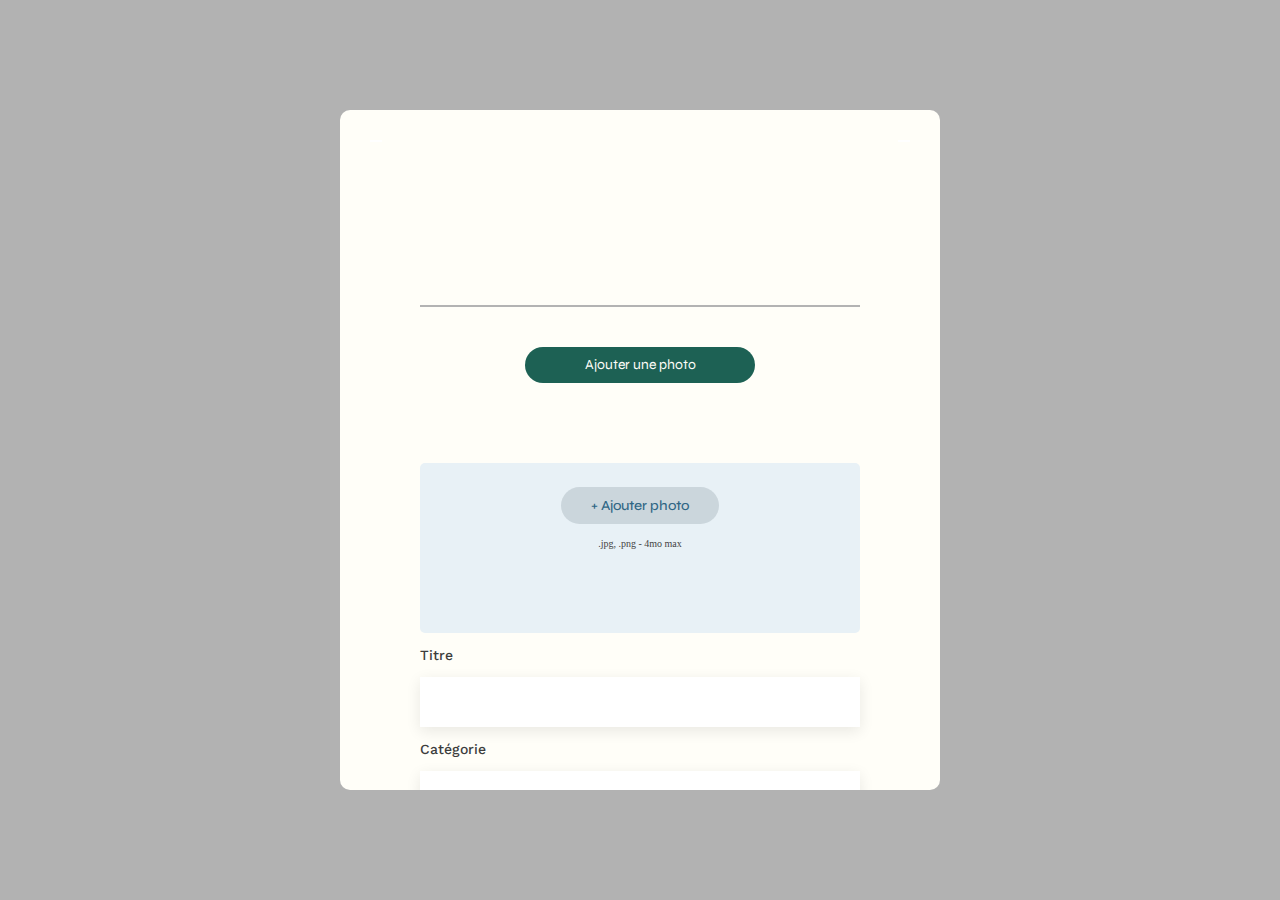
<file: FrontEnd/modal.html>
<!DOCTYPE html>
<html lang="en">

<head>
    <meta charset="UTF-8">
    <meta name="viewport" content="width=device-width, initial-scale=1.0">
    <title>Modal</title>
    <link rel="preconnect" href="https://fonts.googleapis.com">
    <link rel="preconnect" href="https://fonts.gstatic.com" crossorigin>
    <link href="https://fonts.googleapis.com/css2?family=Syne:wght@700;800&family=Work+Sans&display=swap"
        rel="stylesheet">
    <link rel="stylesheet" href="https://cdnjs.cloudflare.com/ajax/libs/font-awesome/6.2.1/css/all.min.css"
        integrity="sha512-MV7K8+y+gLIBoVD59lQIYicR65iaqukzvf/nwasF0nqhPay5w/9lJmVM2hMDcnK1OnMGCdVK+iQrJ7lzPJQd1w=="
        crossorigin="anonymous" referrerpolicy="no-referrer" />
    <meta name="description" content="">
    <link rel="stylesheet" href="./assets/modal.css">
    <script type="module" src="modal.js" defer></script>
</head>

<body>
    <aside id="modal" class="modal" role="dialog" aria-labelledby="title-modal">
        <section id="modal-wrapper" class="modal-wrapper js-modal-stop">
            <button class="js-modal-close button-close"><i class="fa-solid fa-xmark"></i></button>
            <button class="js-modal-back button-back"><i class="fa-solid fa-arrow-left"></i></button>
            <h1 id="title-modal"></h1>
            <div id="modal-gallery-view">
                <div class="grid-content">
                </div>
                <div class="add-button-content">
                    <button id="open-add-photo" class="add-button">Ajouter une photo</button>
                </div>
            </div>
            <div id="modal-add-photo-view">
                <form action="#" id="add-photo-form">
                    <div class="upload-content">
                        <label for="upload-image" class="custom-file-label">
                            <i class="fa-regular fa-image"></i>
                            <span>+ Ajouter photo</span>
                        </label>
                        <input type="file" id="upload-image" name="image" accept="image/jpeg, image/png" required>
                        <p>.jpg, .png - 4mo max</p>
                    </div>
                    <label for="title">Titre</label>
                    <input type="text" name="title" required>
                    <label for="category">Catégorie</label>
                    <select name="category" id="category">

                    </select>
                </form>
                <div class="add-button-content">
                    <button type="submit" form="add-photo-form" id="add-to-gallery" class="add-button"
                        disabled>Valider</button>
                </div>
            </div>
        </section>
    </aside>
</body>

</html>
</file>
<file: FrontEnd/assets/modal.css>
* {
    box-sizing: border-box;
}

.modal {
    position: fixed;
    display: flex;
    align-items: center;
    justify-content: center;
    top: 0;
    left: 0;
    width: 100vw;
    height: 100vh;
    background-color: #0000004D;
    z-index: 1000;
    animation: fadeIn .3s both;
}

.modal[aria-hidden="true"] {
    animation-name: fadeOut;
}

.modal-wrapper {
    display: flex;
    flex-direction: column;
    gap: 40px;
    position: relative;
    overflow: auto;
    width: 600px;
    height: 680px;
    padding: 60px 80px 0 80px;
    background-color: #FFFEF8;
    border-radius: 10px;
    margin: 0;
}

#title-modal {
    text-align: center;
    font-size: 26px;
    font-weight: 400;
    font-family: 'Work Sans';
    color: black;
}

.grid-content {
    width: 100%;
    display: grid;
    grid-template-columns: 1fr 1fr 1fr 1fr 1fr;
    grid-column-gap: 10px;
    grid-row-gap: 20px;
}

.image-container {
    position: relative;
    display: inline-block;
}

.image-container img {
    display: block;
    width: 100%;
    height: auto;
}

.delete-button {
    position: absolute;
    top: 5px;
    right: 5px;
    background: black;
    color: white;
    border: none;
    border-radius: 2px;
    padding: 3px;
    cursor: pointer;
    font-size: 10px;
}

.button-close {
    position: absolute;
    top: 30px;
    right: 30px;
    background-color: white;
    border: none;
    font-size: 18px;

}

.button-back {
    position: absolute;
    top: 30px;
    left: 30px;
    background-color: white;
    border: none;
    font-size: 18px;
}

.add-button {
    display: flex;
    justify-content: center;
    align-items: center;
    width: 230px;
    height: 36px;
    border-radius: 60px;
    border: none;
    color: #FFFEF8;
    font-size: 14px;
    padding: 15px;
    background-color: #1D6154;
    min-width: 100px;
    font-family: 'Syne';
    margin: 40px 0;
}

.add-button:disabled {
    background-color: #A7A7A7;
    cursor: not-allowed;
    /* opacity: 0.6; */
}

.add-button-content {
    display: flex;
    justify-content: center;
    border-top: 2px solid #B3B3B3;
    margin-top: 60px;

}

.custom-file-label {
    display: flex;
    flex-direction: column;
    align-items: center;
    gap: 10px;
}

.custom-file-label i {
    font-size: 70px;
    color: #B9C5CC;
}

.custom-file-label span {
    cursor: pointer;
    padding: 10px 30px;
    background-color: #CBD6DC;
    border-radius: 50px;
    color: #306685;
    font-weight: 500;
    font-family: 'Syne';
    width: fit-content;
    margin: 0 auto;
    font-size: 14px;
}

.upload-content {
    text-align: center;
    height: 170px;
    border-radius: 5px;
    position: relative;
    background-color: #E8F1F6;
    cursor: pointer;
}

.upload-content p {
    color: #444444;
    font-size: 10px;
    font-weight: 400;
    margin: 0 0 15px 0;
}

#upload-image {
    display: none;
}

#add-photo-form {
    display: flex;
    flex-direction: column;
}

#add-photo-form label {
    margin: 1em 0 1em 0;
    font-family: 'Work Sans';
    font-weight: 500;
    font-size: 14px;
    color: #3D3D3D;
}

#add-photo-form input {
    height: 50px;
    font-size: 1.2em;
    border: none;
    box-shadow: 0px 4px 14px rgba(0, 0, 0, 0.09);
}

#category {
    appearance: none;
    height: 50px;
    font-size: 1.2em;
    border: none;
    box-shadow: 0px 4px 14px rgba(0, 0, 0, 0.09);
    background-color: white;
}

.preview-image {
    max-height: 100%;
    max-width: 100%;
    object-fit: contain;
    cursor: pointer;
}




@keyframes fadeIn {
    from {
        opacity: 0;
    }

    to {
        opacity: 1;
    }
}

@keyframes fadeOut {
    from {
        opacity: 1;
    }

    to {
        opacity: 0;
    }
}
</file>
